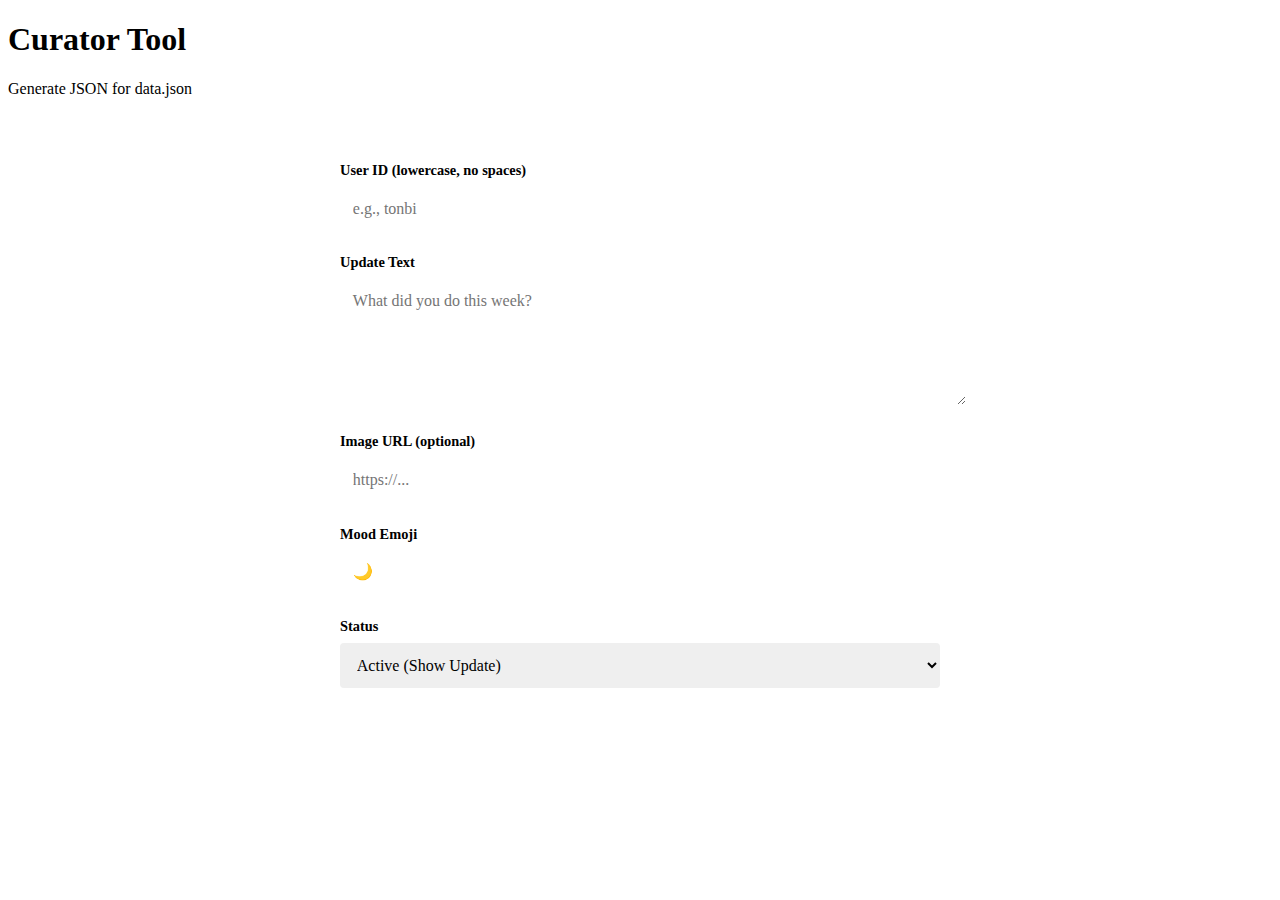
<file: admin.html>
<!DOCTYPE html>
<html lang="en">
<head>
    <meta charset="UTF-8">
    <meta name="viewport" content="width=device-width, initial-scale=1.0">
    <title>Galleria | Curator Tool</title>
    <link rel="stylesheet" href="style.css">
    <style>
        /* Specific Admin Styles */
        .admin-container {
            max-width: 600px;
            margin: 2rem auto;
            background: #fff;
            padding: 2rem;
            border: 1px solid var(--border);
        }
        .form-group {
            margin-bottom: 1.5rem;
            text-align: left;
        }
        label {
            display: block;
            margin-bottom: 0.5rem;
            font-weight: 600;
            font-size: 0.9rem;
        }
        input, textarea, select {
            width: 100%;
            padding: 0.8rem;
            border: 1px solid var(--border);
            border-radius: 4px;
            font-family: var(--font-body);
            font-size: 1rem;
        }
        textarea {
            resize: vertical;
            height: 100px;
        }
        button {
            background: var(--text);
            color: #fff;
            border: none;
            padding: 1rem 2rem;
            font-size: 1rem;
            cursor: pointer;
            width: 100%;
            border-radius: 4px;
        }
        button:hover {
            opacity: 0.9;        }
        #output {
            margin-top: 2rem;
            background: #f4f4f4;
            padding: 1rem;
            border: 1px solid var(--border);
            white-space: pre-wrap;
            font-family: monospace;
            font-size: 0.85rem;
            display: none;
        }
        .copy-btn {
            background: var(--accent);
            margin-top: 1rem;
        }
    </style>
</head>
<body>
    <header>
        <h1>Curator Tool</h1>
        <p>Generate JSON for data.json</p>
    </header>

    <div class="admin-container">
        <div class="form-group">
            <label>User ID (lowercase, no spaces)</label>
            <input type="text" id="userId" placeholder="e.g., tonbi">
        </div>
        <div class="form-group">
            <label>Update Text</label>
            <textarea id="updateText" placeholder="What did you do this week?"></textarea>
        </div>
        <div class="form-group">
            <label>Image URL (optional)</label>
            <input type="text" id="imageUrl" placeholder="https://...">
        </div>
        <div class="form-group">
            <label>Mood Emoji</label>
            <input type="text" id="mood" placeholder="🌙" maxlength="2">
        </div>
        <div class="form-group">
            <label>Status</label>
            <select id="status">
                <option value="true">Active (Show Update)</option>
                <option value="false">Resting (No Update)</option>
            </select>
        </div>
        <button onclick="generateJSON()">Generate JSON</button>
        
        <div id="output"></div>        <button id="copyBtn" class="copy-btn" onclick="copyJSON()" style="display:none;">Copy to Clipboard</button>
    </div>

    <script>
        function generateJSON() {
            const id = document.getElementById('userId').value.trim();
            const text = document.getElementById('updateText').value.trim();
            const img = document.getElementById('imageUrl').value.trim();
            const mood = document.getElementById('mood').value.trim();
            const active = document.getElementById('status').value === 'true';

            if (!id) {
                alert("User ID is required");
                return;
            }

            const snippet = {
                id: id,
                update: {
                    active: active,
                    text: text,
                    image: img,
                    mood: mood
                }
            };

            const outputDiv = document.getElementById('output');
            outputDiv.style.display = 'block';
            outputDiv.innerText = JSON.stringify(snippet, null, 2);
            document.getElementById('copyBtn').style.display = 'block';
        }

        function copyJSON() {
            const text = document.getElementById('output').innerText;
            navigator.clipboard.writeText(text).then(() => {
                alert("JSON copied! Now paste it into data.json");
            });
        }
    </script>
</body>
</html>
</file>
<file: style.css>
/* --- Modal Styles --- */
.modal {
    display: none; /* Hidden by default */
    position: fixed;
    z-index: 100;
    left: 0;
    top: 0;
    width: 100%;
    height: 100%;
    background-color: rgba(249, 249, 247, 0.95); /* Semi-transparent bg */
    backdrop-filter: blur(5px); /* Fancy blur effect */
    overflow: auto;
    animation: fadeIn 0.3s ease;
}

.modal-content {
    background-color: var(--card-bg);
    margin: 10% auto;
    padding: 3rem;
    border: 1px solid var(--border);
    width: 90%;
    max-width: 600px;
    border-radius: 4px;
    position: relative;
    box-shadow: 0 10px 30px rgba(0,0,0,0.1);
    animation: slideUp 0.4s ease;
}

.close-btn {
    color: var(--accent);
    float: right;
    font-size: 2rem;
    font-weight: bold;
    cursor: pointer;
    transition: var(--transition);
}

.close-btn:hover {
    color: var(--text);
}

/* Modal Content Specifics */
.modal-avatar {
    width: 100px;
    height: 100px;
    border-radius: 50%;
    display: block;
    margin: 0 auto 1.5rem auto;
    border: 1px solid var(--border);
}
.modal-name {
    font-family: var(--font-heading);
    font-size: 2rem;
    text-align: center;
    margin-bottom: 0.5rem;
}

.modal-bio {
    text-align: center;
    color: var(--accent);
    margin-bottom: 2rem;
}

.modal-update {
    background: #fafafa;
    padding: 2rem;
    border: 1px solid var(--border);
    border-radius: 4px;
    margin-bottom: 2rem;
}

.modal-image {
    width: 100%;
    height: auto;
    border-radius: 4px;
    margin-top: 1rem;
    display: block;
}

.modal-links {
    text-align: center;
    display: flex;
    justify-content: center;
    gap: 2rem;
}

/* Animations */
@keyframes slideUp {
    from { transform: translateY(50px); opacity: 0; }
    to { transform: translateY(0); opacity: 1; }
}

/* Mobile Adjustments for Modal */
@media (max-width: 768px) {
    .modal-content {
        margin: 5% auto;
        padding: 1.5rem;
        width: 95%;
    }    .modal-name {
        font-size: 1.5rem;
    }
}
</file>
